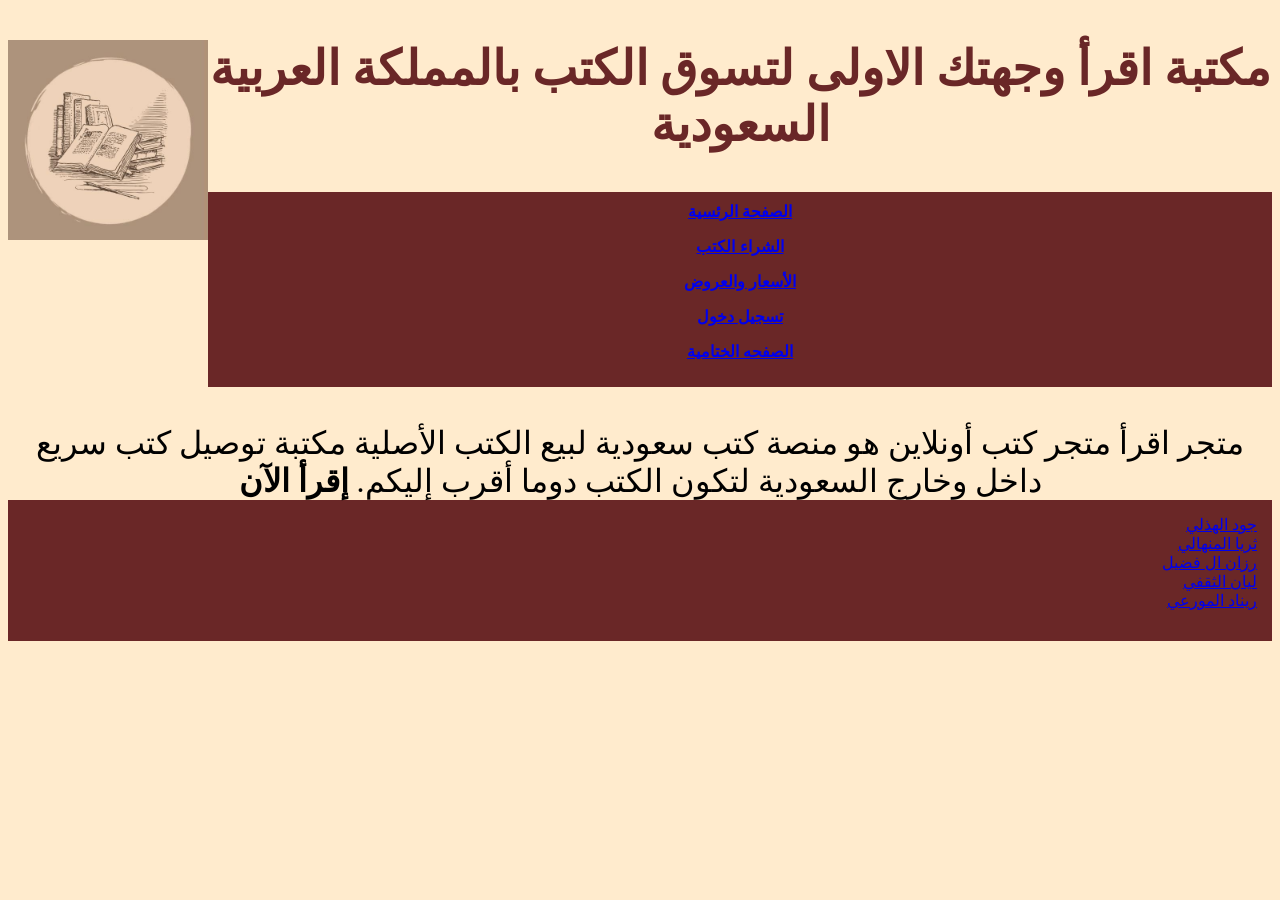
<file: paeg1.html>
<!DOCTYPE html>
<html>
<head>
    <title> متجر كتب </title> 
    <link rel="stylesheet" type="text/css" href="project1.css">
</head>
<body >
    <a href="paeg1.html"> <img src="book4.jpg" width="200" height="200" align="left">  </a>
 <!--header of website layout-->
 <div class="header">
    <h2>    مكتبة اقرأ وجهتك الاولى لتسوق الكتب بالمملكة العربية السعودية
    </h2>
     </div>
    <!--navigation menu for website layout--> 
    <h6>
    <div class ="nav_menu">
        <a href="paeg1.html">الصفحة الرئسية</a>
       <p>  <a href="paeg2.html">الشراء الكتب</a> </p>
        <p><a href="paeg3.html"> الأسعار والعروض</a></p>
        <p> <a href="paeg4.html">تسجيل دخول</a> </p>
        <p> <a href="paeg5.html">الصفحه الختامية</a> </p>
    </div><br>
    <p>
</h6>
    <center>
       متجر اقرأ متجر كتب أونلاين هو منصة كتب سعودية لبيع الكتب الأصلية مكتبة توصيل كتب سريع داخل وخارج السعودية لتكون الكتب دوما أقرب إليكم.
       <B> إقرأ الآن</B>
    </center>
    <!-- footer section -->
  

       <div class="footer">
        <a href="paeg1.html"> جود الهذلي</a><br>
        <a href="paeg2.html"> ثريا المنهالي </a><br>
        <a href="paeg3.html"> رزان ال فضيل </a><br>
        <a href="paeg4.html"> ليان الثقفي </a><br>
       <a href="paeg5.html"> ريناد المورعي</a><br>
    
    </p>
    </div><br> 
</body></html>
</file>
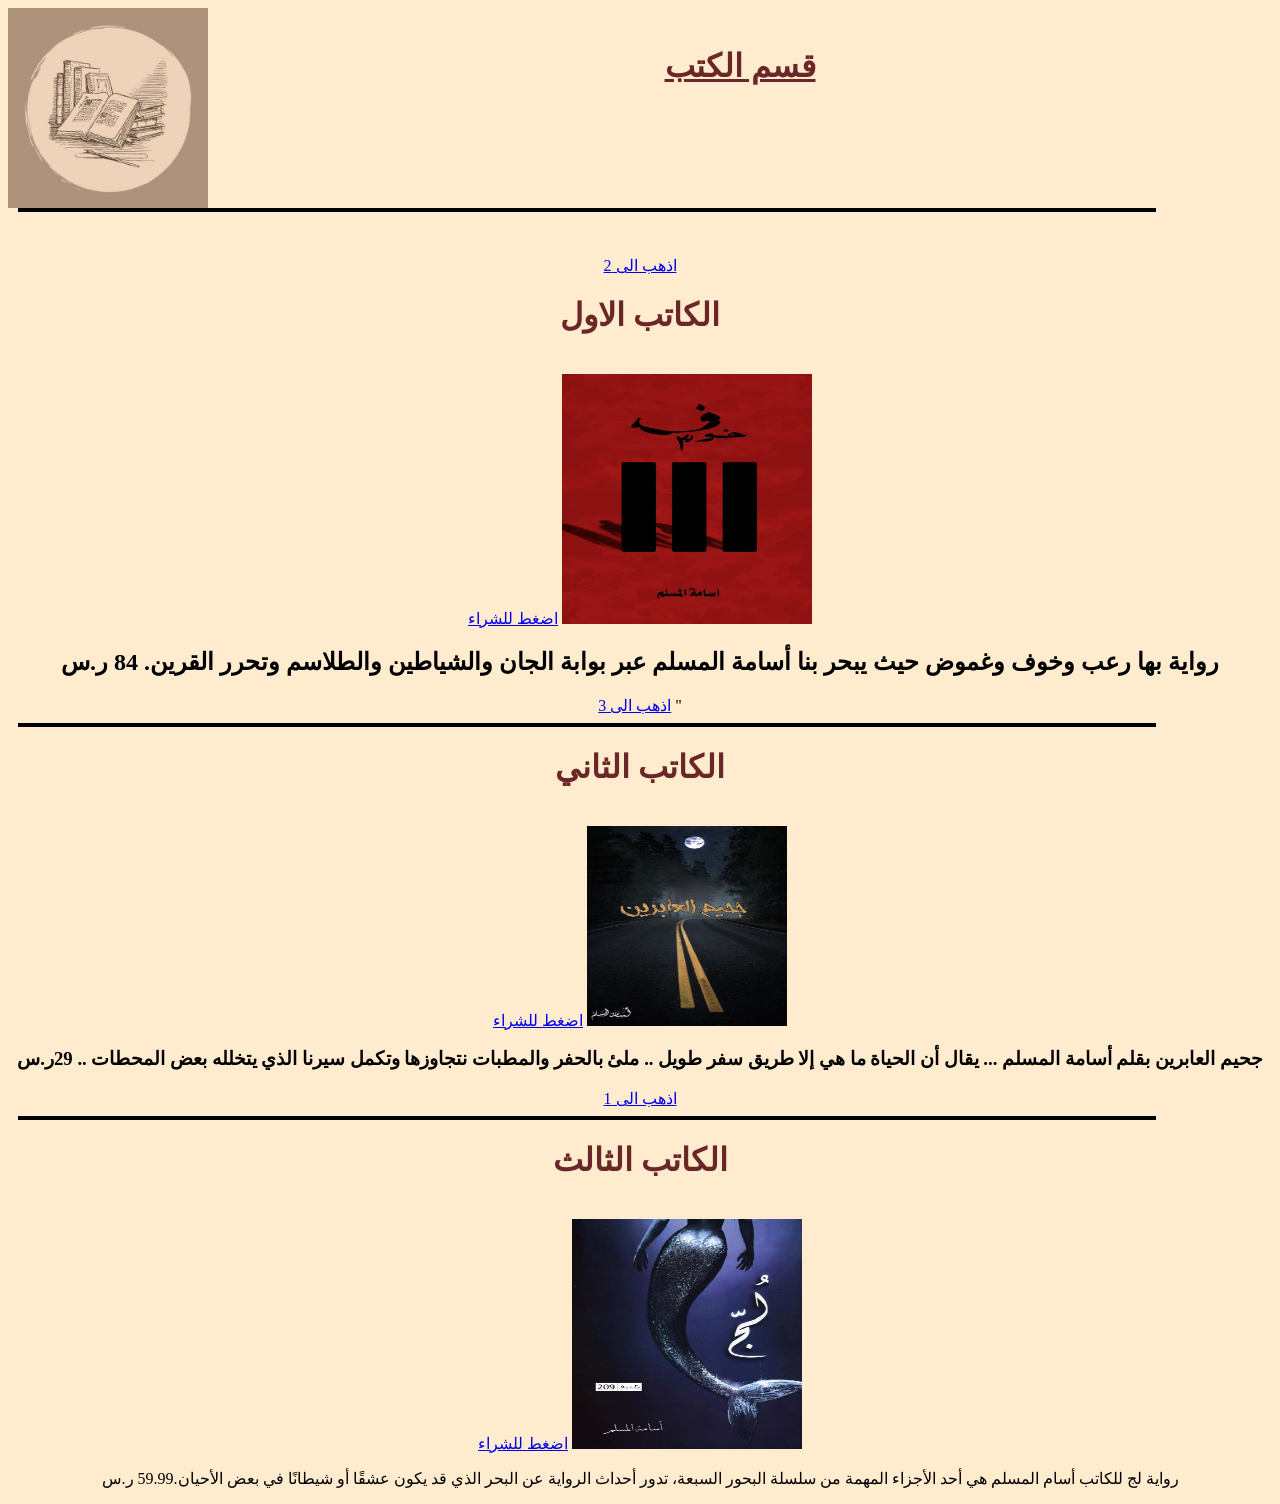
<file: paeg2.html>
<!DOCTYPE html>
<head>
<title>متجر كتب</title>
<link rel="stylesheet" type="text/css" href="project2.css">
</head>
<body>
    <a href="paeg1.html"> <img src="book4.jpg" width="200" height="200" align="left">  </a>
    <br>
<h1><u>قسم الكتب</u></h1>
    <hr>
<br><br>
<center>
    <a href="#2">اذهب الى 2</a>
    <a name="1"></a>
    <h1>الكاتب الاول</h1>
    <br>
    <a href="https://www.jarir.com/arabic-books-597055.html">اضغط للشراء</a>
<img src="book1.jpg" alt="Girl in a jacket " width="250" height="250">
<h2>رواية بها رعب وخوف وغموض حيث يبحر بنا أسامة المسلم عبر بوابة الجان والشياطين والطلاسم وتحرر القرين. 84 ر.س </h2>
<a href="#3">اذهب الى 3</a>
<a name="2"></a>"
    <hr>
    <h1>الكاتب الثاني</h1>
    <br>
<a href="https://www.jarir.com/arabic-books-566546.html">اضغط للشراء</a>
<img src="book2.jpg" alt="Girl in a jacket " width="200" height="200">
<h3> جحيم العابرين بقلم أسامة المسلم ... يقال أن الحياة ما هي إلا طريق سفر طويل .. 
    ملئ بالحفر والمطبات نتجاوزها وتكمل سيرنا الذي يتخلله بعض المحطات .. 29ر.س </h3>
<a href="#1">اذهب الى 1</a>
<a name="3"></a>
    <hr>
    <h1>الكاتب الثالث</h1>
    <br>
<a href="https://www.jarir.com/arabic-books-478223.html">اضغط للشراء</a>
<img src="book3.jpg" alt="Girl in a jacket " width="230" height="230">
 <p>رواية لج للكاتب أسام المسلم هي أحد الأجزاء المهمة من سلسلة البحور السبعة، تدور أحداث
     الرواية عن البحر الذي قد يكون عشقًا أو شيطانًا في بعض الأحيان.59.99 ر.س</p>
</center>
</body>
</html>
</file>
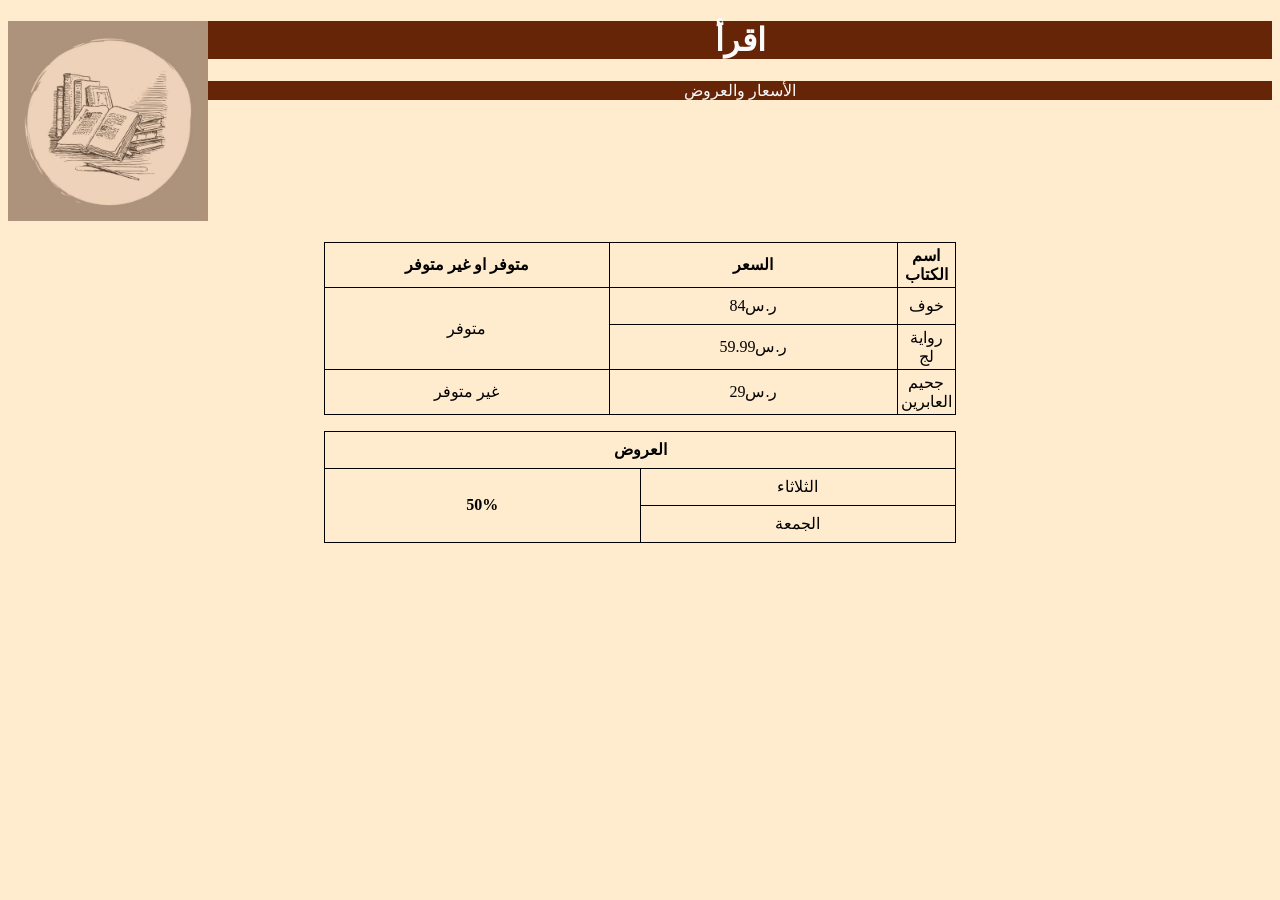
<file: paeg3.html>
<!DOCTYPE html>
<html lang="ar">
<head>
<link rel="stylesheet" type="text/css" href="project3.css">
<a href="paeg1.html"> <img src="book4.jpg"alt="workplace" usemap="#workmap" width="200" height="200" align="left">  </a>
<title> متجر كتب</title>
</head>
<body>
    <center>  
<h1> اقرأ </h1>
<p> الأسعار والعروض </p>
<br><br><br><br><br><br><br>
<table border="1">
<tr>
<th> متوفر او غير متوفر </th>
<th> السعر </th>
<th> اسم الكتاب </th>
</tr>
<tr>
<td rowspan="2"> متوفر </td>
<td> 84ر.س</td>
<td> خوف </td>
</tr>
<tr>
<td> 59.99ر.س</td>
<td> رواية لج </td>
</tr>
<tr>
    <td> غير متوفر </td>
    <td> 29ر.س</td>
    <td> جحيم العابرين </td>
    </tr>
</table>
<p>
<table border="1">
    <tr>
        <th colspan="2">  العروض  </th>
    </tr>
    <tr>
        <th rowspan="2"> 50% </th>
        <td> الثلاثاء </td>
    </tr>
    <tr>
       <td> الجمعة </td> 
    </tr> 
</p>
</table>
</center>   
</body>
</html>
</file>
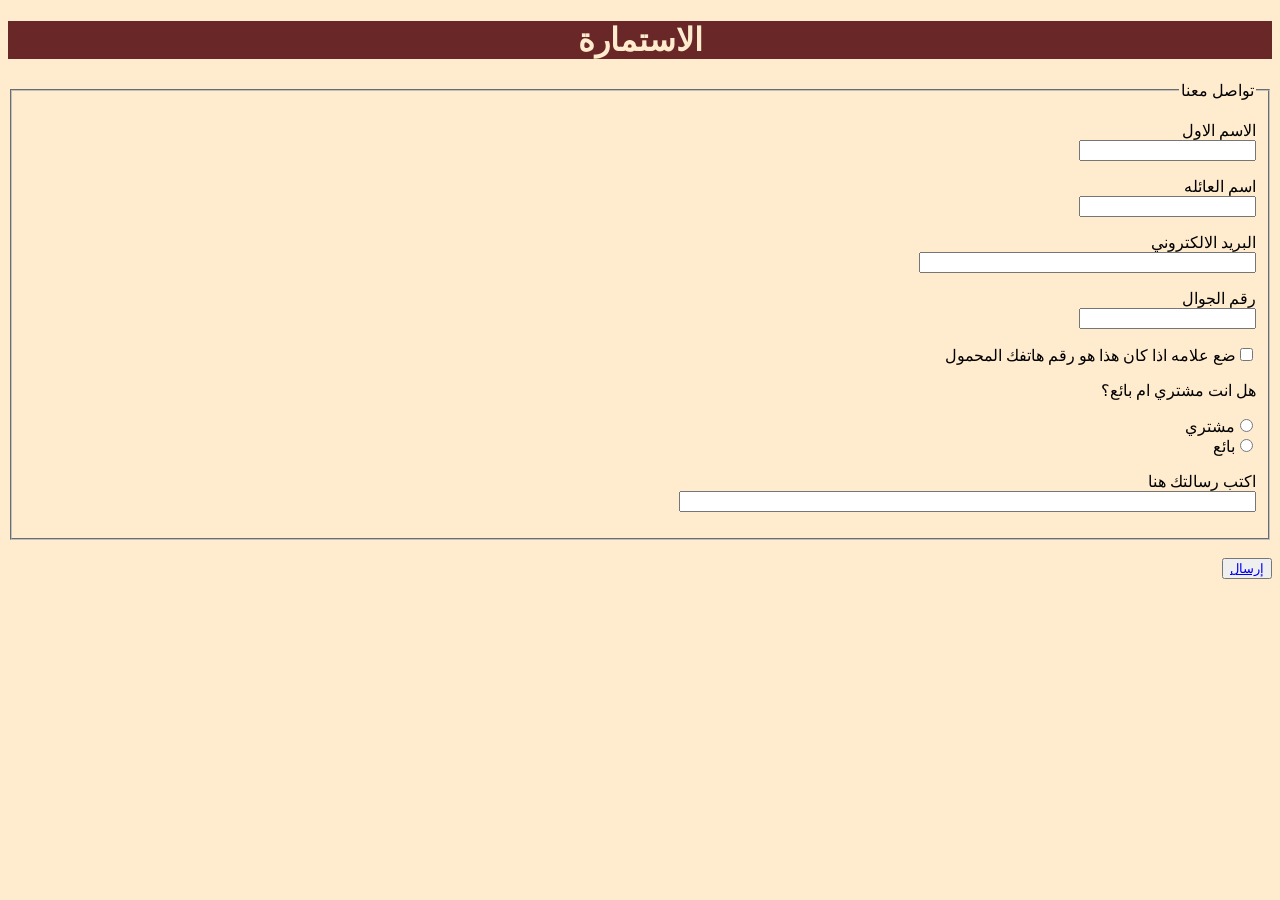
<file: paeg4.html>
<!DOCTYPE html>
 <html lang="ar" dir="rtl">
    <haed>
        <title>متجر كتب</title>
        <link rel="stylesheet" href="project4.css"
    </haed><body>
        <h1>الاستمارة</h1>
        <form>
        <fieldset>
            <legend>تواصل معنا</legend>
       <p>الاسم الاول<br>
        <input
 type="text"size="20"maxlength="30"required></p>
 <p>اسم العائله<br>
 <input
  type="text"size="20"maxlengt="30"required></p>
 <p>البريد الالكتروني<br>
  <input
     type="text"size="40"maxlengt="50"required></p>
    <p>رقم الجوال<br>
   <input
     type="number"size="30"maxlengt h="10"required></p>
     <p>
 <input type="checkbox">ضع علامه اذا كان هذا هو رقم هاتفك المحمول<br> </p>
                
 <p>هل انت مشتري ام بائع؟</p>
 <input type="radio"
name="COLL">مشتري<br>
 <input type="radio"
  name="COLL">بائع<br>
<p>اكتب رسالتك هنا<br>
<input type="text"size="70"></p>
</fieldset>
<br>
<button type="button">
<a href="paeg1.html"> إرسال</a>
        </form></body></html>
</file>
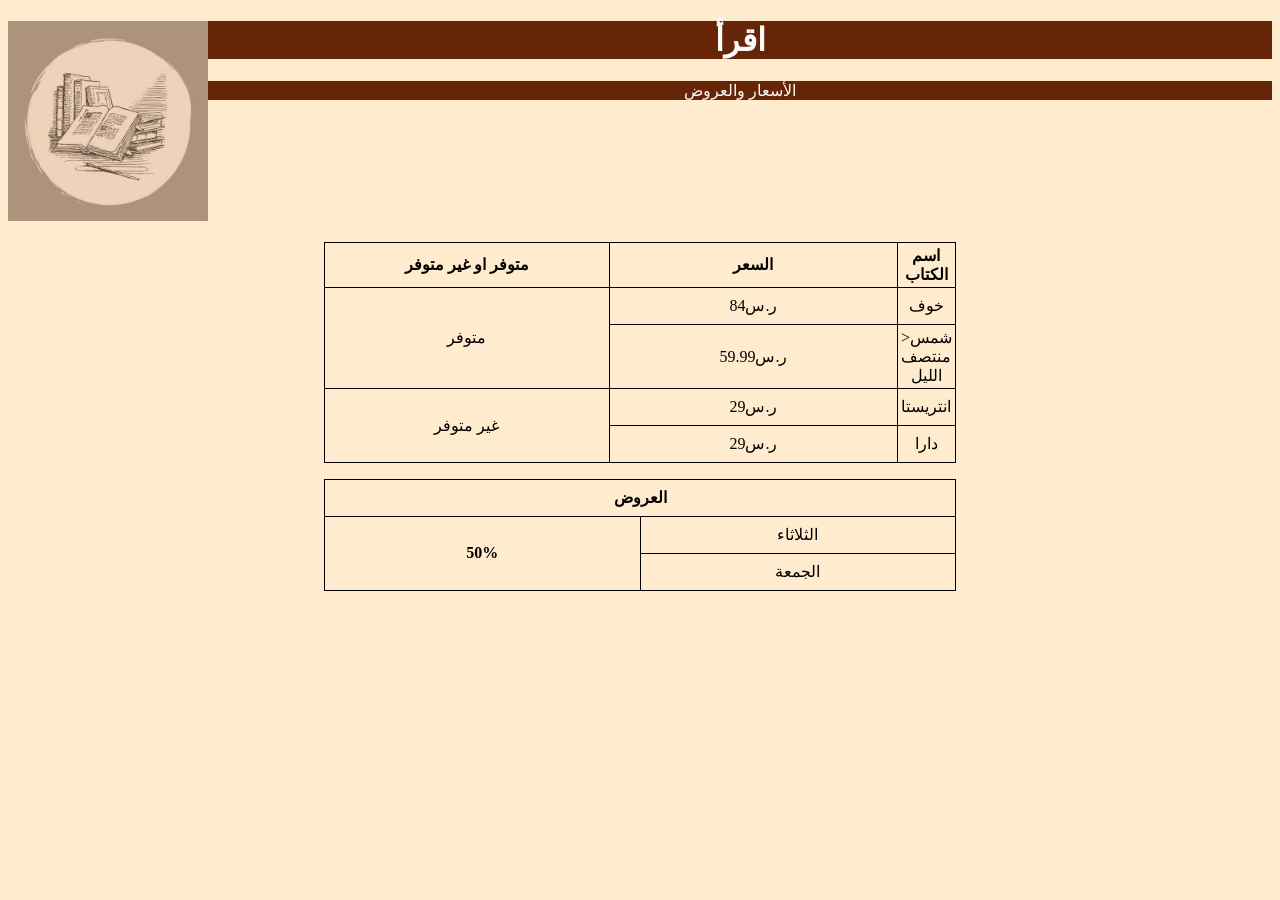
<file: peag3.html>
<!DOCTYPE html>
<html lang="ar">
<head>
<link rel="stylesheet" type="text/css" href="project3.css">
<a href="paeg1.html"> <img src="book4.jpg"alt="workplace" usemap="#workmap" width="200" height="200" align="left">  </a>
<title> متجر كتب</title>
</head>
<body>
    <center>  
<h1> اقرأ </h1>
<p> الأسعار والعروض </p>
<br><br><br><br><br><br><br>
<table border="1">
<tr>
<th> متوفر او غير متوفر </th>
<th> السعر </th>
<th> اسم الكتاب </th>
</tr>
<tr>
<td rowspan="2"> متوفر </td>
<td> 84ر.س</td>
<td> خوف </td>
</tr>
<tr>
<td> 59.99ر.س</td>
<td>>شمس منتصف الليل </td>
</tr>
<tr>
    <td rowspan="2"> غير متوفر</td>
    <td> 29ر.س</td>
    <td> انتريستا</td>
    </tr>
    <tr>
        
        <td> 29ر.س</td>
        <td> دارا</td>
        </tr>
</table>
<p>
<table border="1">
    <tr>
        <th colspan="2">  العروض  </th>
    </tr>
    <tr>
        <th rowspan="2"> 50% </th>
        <td> الثلاثاء </td>
    </tr>
    <tr>
       <td> الجمعة </td> 
    </tr> 
</p>
</table>
    </center> 
    
    



    
</body>
</html>
</file>
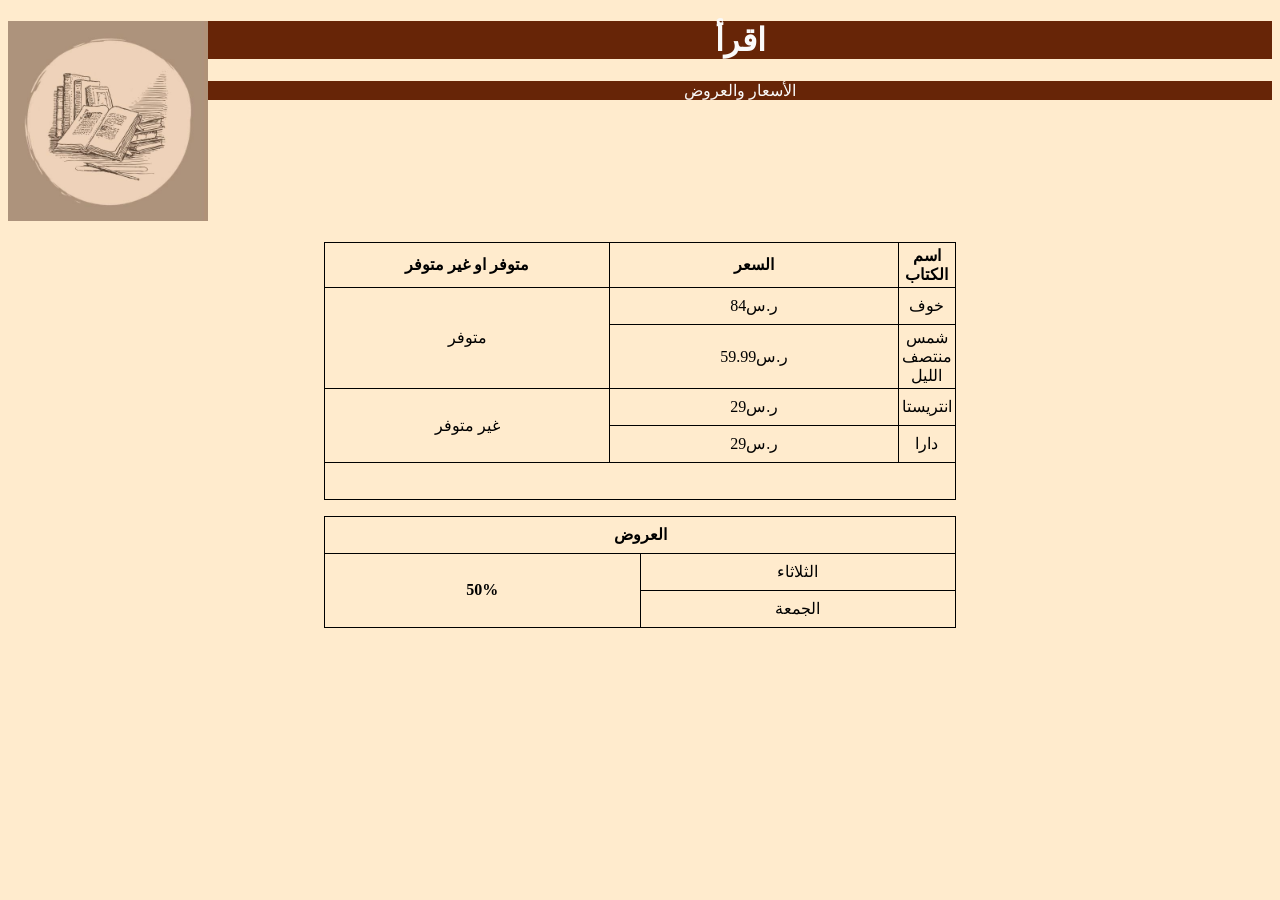
<file: peag333.html>
<!DOCTYPE html>
<html lang="ar">
<head>
    <link rel="stylesheet" type="text/css" href="project3.css">
    <a href="page1.html"> <img src="book4.jpg" alt="workplace" usemap="#workmap" width="200" height="200" align="left">  </a>
    <title> متجر كتب</title>
</head>
<body>
    <center>  
        <h1> اقرأ </h1>
        <p> الأسعار والعروض </p>
        <br><br><br><br><br><br><br>
        
        <table border="1">
            <tr>
                <th> متوفر او غير متوفر </th>
                <th> السعر </th>
                <th> اسم الكتاب </th>
            </tr>
            <tr>
                <td rowspan="2"> متوفر </td>
                <td> 84ر.س</td>
                <td> خوف </td>
            </tr>
            <tr>
                <td> 59.99ر.س</td>
                <td> شمس منتصف الليل </td>
            </tr>
            <tr>
                <td rowspan="2"> غير متوفر </td>
                <td> 29ر.س</td>
                <td> انتريستا </td>
            </tr>
            <tr>
                <td> 29ر.س</td>
                <td> دارا </td>
            </tr>

            <tr>
                <td colspan="3">
                    <?php
                    $t = date("الاسعار"); 
                    if (84 = "84") {
                        echo "حوف";
                    } elseif (59.99 = "59.99") {
                        echo "شمس منتصف الليل";
                    } elseif (29 < "29") {
                        echo "انتريستا";
                    } else {
                        echo "دارا";
                    }
                    ?>
                </td>
            </tr>
        </table>
        
        <p>
        <table border="1">
            <tr>
                <th colspan="2">  العروض  </th>
            </tr>
            <tr>
                <th rowspan="2"> 50% </th>
                <td> الثلاثاء </td>
            </tr>
            <tr>
                <td> الجمعة </td>
            </tr> 
        </table>
        </p>
    </center>
</body>
</html>
</file>
<file: project1.css>
.header{
    color:rgb(106, 39, 39);
     font-size:200%;
     background-color: blanchedalmond;
     text-align: center;
}
body{
    background-color: blanchedalmond;
}

.nav_menu{
    overflow: hidden; 
    background-color: rgb(106, 39, 39);
    color: rgb(106, 39, 39);
    color: #000;
    font-size: 150%;
    padding: 10px;
    text-align: center;
}

 .footer{
    background-color: rgb(106,39,39);
    padding: 15px;
    text-align: end;
}
center{
    font-size: 200%;
}
</file>
<file: project2.css>
h1{ 
    color: rgb(106, 39, 39);
    font-family: 'Times New Roman', Times, serif;
    font-size:200%;
    background-color: blanchedalmond;
    text-align: center;
    
    }
    body{
        background-color: blanchedalmond;
        
    }
 hr{
    color: blanchedalmond;
 }
 hr{
    height: 4px;
    background: black;
    border: none;
    width: 90%;
    margin-left: 10px;
 }
</file>
<file: project3.css>
table, th, td {
border-collapse: collapse;
width: 50%;
border: 1px #000000 solid;
height: 30px;
padding: 3px;
text-align: center;
}
h1{
    background-color: rgb(103, 37, 7); 
   color:rgb(250, 250, 250);
   text-align:center;
}
p{
    background-color: rgb(103, 37, 7); 
   color:rgb(250, 250, 250);
   text-align:center;
}
body{
    background-color: blanchedalmond;
}
book.jpg img {
width: 200px;
height: 200px;
float:left;
}
</file>
<file: project4.css>
h1{
    color:blanchedalmond;
    text-align: center;
    background-color: rgb(106, 39, 39);

}
body{
  background-color: blanchedalmond;
}
</file>
